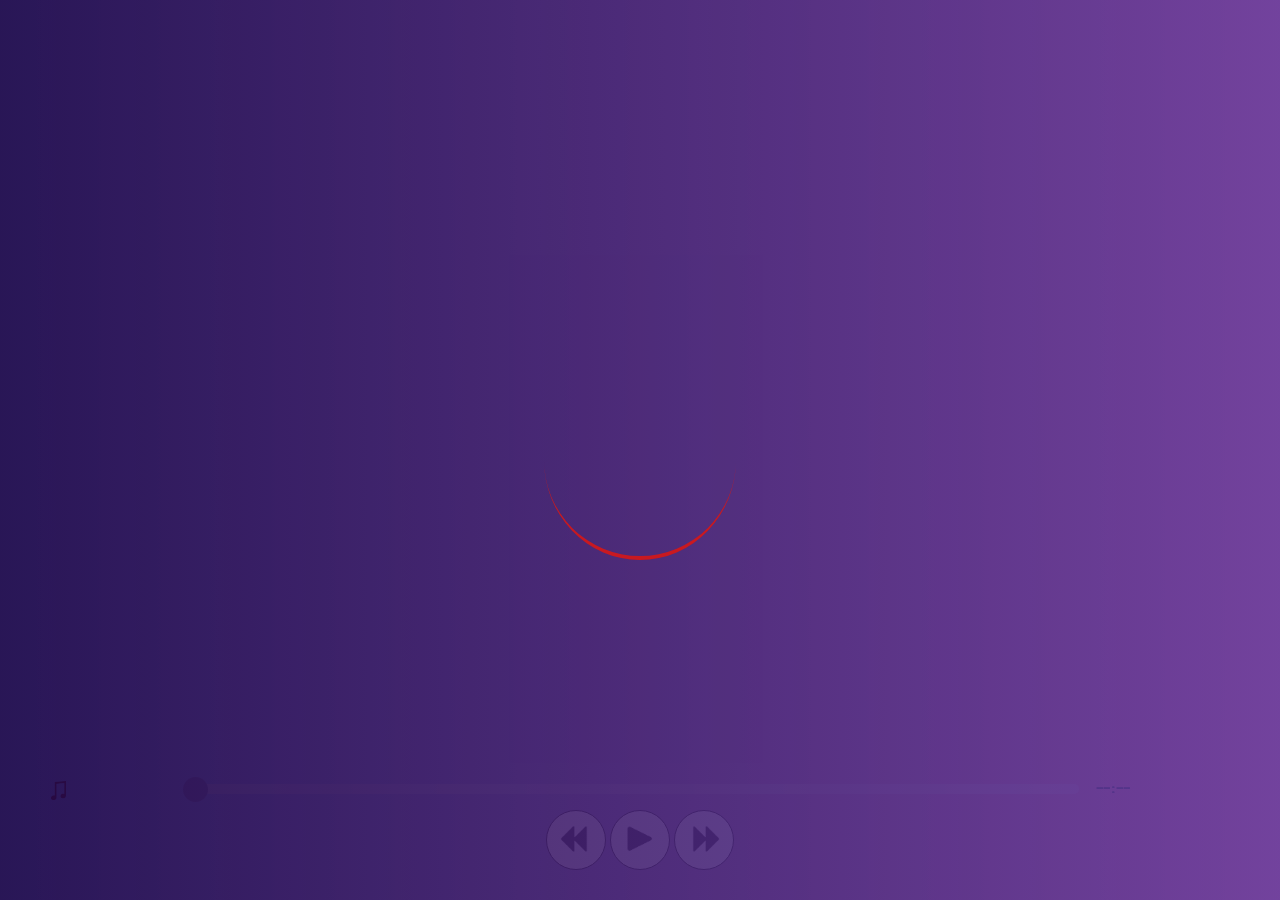
<file: index.html>
<!DOCTYPE html>
<html lang="en">

<head>
  <meta charset="UTF-8">
  <title> Darkost's player </title>
  <link rel="icon" type="image/png" href="res/favicon.ico" />
  <link rel="stylesheet" href="css/style.css" />

  <script defer language="javascript" type="text/javascript" src="js/index.js"></script>
  <script language="javascript" type="text/javascript"
    src="https://sdk.amazonaws.com/js/aws-sdk-2.524.0.min.js"></script>
  <script language="javascript" type="text/javascript" src="js/settings.js"></script>
</head>

<body>
  <div class="overlay">
    <img class="load-spinner" src="res/loading.png" />
  </div>
  <div class="content">
    <div class="chart">
      <canvas class="canvas"> </canvas>
    </div>
    <section class="equalizer">
      <div>
        <audio class="music-player" preload="metadata" crossorigin="anonymous" />
      </div>
    </section>
  </div>
  <div class="footing-span">
    <div class="name-holder">
      <p class="song-name">Name of song</p>
    </div>
    <div class="status-string">
      <div class="volume-settings">
        <img src="res/volume.png" class="no-select volume-button" />
        <input type="range" min="0" max="1" value="0.5" step="0.01" class="volume-regulator">
      </div>
      <div class="slider-container">
        <input type="range" min="1" max="100" value="1" class="current-position">
      </div>
      <div class="current-time"> --:-- </div>
    </div>
    <footer>
      <nav>
        <div class="no-select control-panel">
          <button type="button" class="button-round no-select previous" onclick="previousSong()">
            <img src="res/previous.png" class="buttons previous-button no-select" />
          </button>
          <button type="button" class="button-round no-select toggle" onclick="toggleMusic()">
            <img src="res/play.png" class="buttons toggle-button no-select" />
          </button>
          <button type="button" class="button-round no-select next" onclick="nextSong()">
            <img src="res/next.png" class="buttons next-button no-select" />
          </button>
        </div>
      </nav>
    </footer>
  </div>
</body>
</file>
<file: css/style.css>
.buttons {
  width: 40px;
  height: 40px;
}

.buttons:focus {
  outline: none;
}

html {
  width: 100%;
  height: 100%;
}

body {
  position: relative;
  padding: 0px;
  margin: 0px;
  top: 0;
  right: 0;
  bottom: 0;
  left: 0;
  width: 100%;
  height: 100%;
  background-image: linear-gradient(90deg, #2196f3, #f64f59);
}

.next-button {
  margin-left: 4px;
}

.previous-button {
  margin-right: 4px;
}

.button-round {
  width: 60px;
  height: 60px;
  border: 1px solid #000;
  border-radius: 100%;
  margin: 0 auto;
  vertical-align: middle;
  align-content: center;
}

.button-round:focus {
  outline: none;
}

.music-player {
  display: none;
}

.control-panel {
  padding-top: 10px;
  text-align: center;
  height: 70px;
}

.content {
  height: auto;
  width: 100%;
  bottom: 160px;
  padding-top: 50px;
  top: 0;
  position: fixed;
}

nav {
  display: block;
}

.overlay {
  height: 100%;
  width: 100%;
  display: none;
  position: fixed;
  padding-top: 40vh;
  background-image: linear-gradient(90deg, #2a0845, #6441a5);
  opacity: 0.9;
  z-index: 5;
}

.load-spinner {
  margin: 0 auto;
  -webkit-animation: rotation 1s infinite linear;
}

@-webkit-keyframes rotation {
  from {
    -webkit-transform: rotate(0deg);
  }  to {
    -webkit-transform: rotate(359deg);
  }
}

.song-name {
  text-align: center;
  display: none;
  font-family: 'venus';
}

@font-face {
  font-family: 'venus';
  src: url('../res/venus.ttf');
}

.name-holder {
  align-items: center;
  display: flex;
  justify-content: center;
  height: 30px;
}

.slider-container {
  width: 70vw;
  display: inline-block;
}

.current-position {
  width: 100%;
}

.current-position {
  -webkit-appearance: none;
  appearance: none;
  display: inline-block;
  height: 10px;
  border-radius: 5px;
  background: #d3d3d3;
  outline: none;
  opacity: 0.3;
  margin: 0 auto;
  -webkit-transition: .2s;
  transition: opacity .2s;
}

.current-position:hover {
  opacity: 0.5;
}

.current-time {
  display: inline-block;
  text-align: right;
  padding-left: 1vw;
  font-family: 'venus';
  font-size:15px;
}

.volume-button {
  margin-left: 1vw;
  width: 15px;
  vertical-align: middle;
}

.volume-settings:hover .volume-regulator {
  opacity: 0.3;
}

.volume-settings:mouseout .volume-regulator {
  opacity: 0;
  transition: opacity 0.5s ease-out 2s;
}

.volume-regulator {
  opacity: 0;
  -webkit-appearance: none;
  visibility: visible;
  position: absolute;
  height: 10px;
  -webkit-transform-origin: -7.5px 5px;
  -moz-transform-origin: -7.5px 5px;
  -ms-transform-origin: -7.5px 5px;
  transform-origin: -7.5px 5px;
  -webkit-transform: rotate(-90deg);
  -moz-transform: rotate(-90deg);
  -ms-transform: rotate(-90deg);
  transform: rotate(-90deg);
  border-radius: 5px;
  background: #d3d3d3;
  margin-top: -3px;
  outline: none;
  -webkit-transition: .2s;
  transition: opacity .2s;
}

.volume-regulator:hover {
  opacity: 0.5;
}
.volume-regulator::-moz-range-thumb, .current-position::-moz-range-thumb {
  width: 25px;
  height: 25px;
  border-radius: 50%;
  background: #000000;
  cursor: pointer;
}

.volume-regulator::-webkit-slider-thumb, .current-position::-webkit-slider-thumb {
  -webkit-appearance: none;
  appearance: none;
  width: 25px;
  height: 25px;
  border-radius: 50%;
  background: #000000;
  cursor: pointer;
}

.volume-settings {
  padding-left: 3vw;
  width: 11vw;
  display: inline-block;
}

.canvas {
  width: 85%;
  height: 100%;
  align-content: center;
  margin: 0 auto;
  opacity: 0.8;
}

.chart {
  margin: 0 auto;
  text-align: center;
  bottom: 50px;
  width: 100%;
  height: 100%;
}

.no-select {
  -webkit-touch-callout: none;
  -webkit-user-select: none;
  -khtml-user-select: none;
  -moz-user-select: none;
  -ms-user-select: none;
  user-select: none;
}

.footing-span {
  position: fixed;
  width: 100%;
  height: 150px;
  bottom: 0;
}

.status-string {
  display: inline-block;
  width: 100%;
}
</file>
